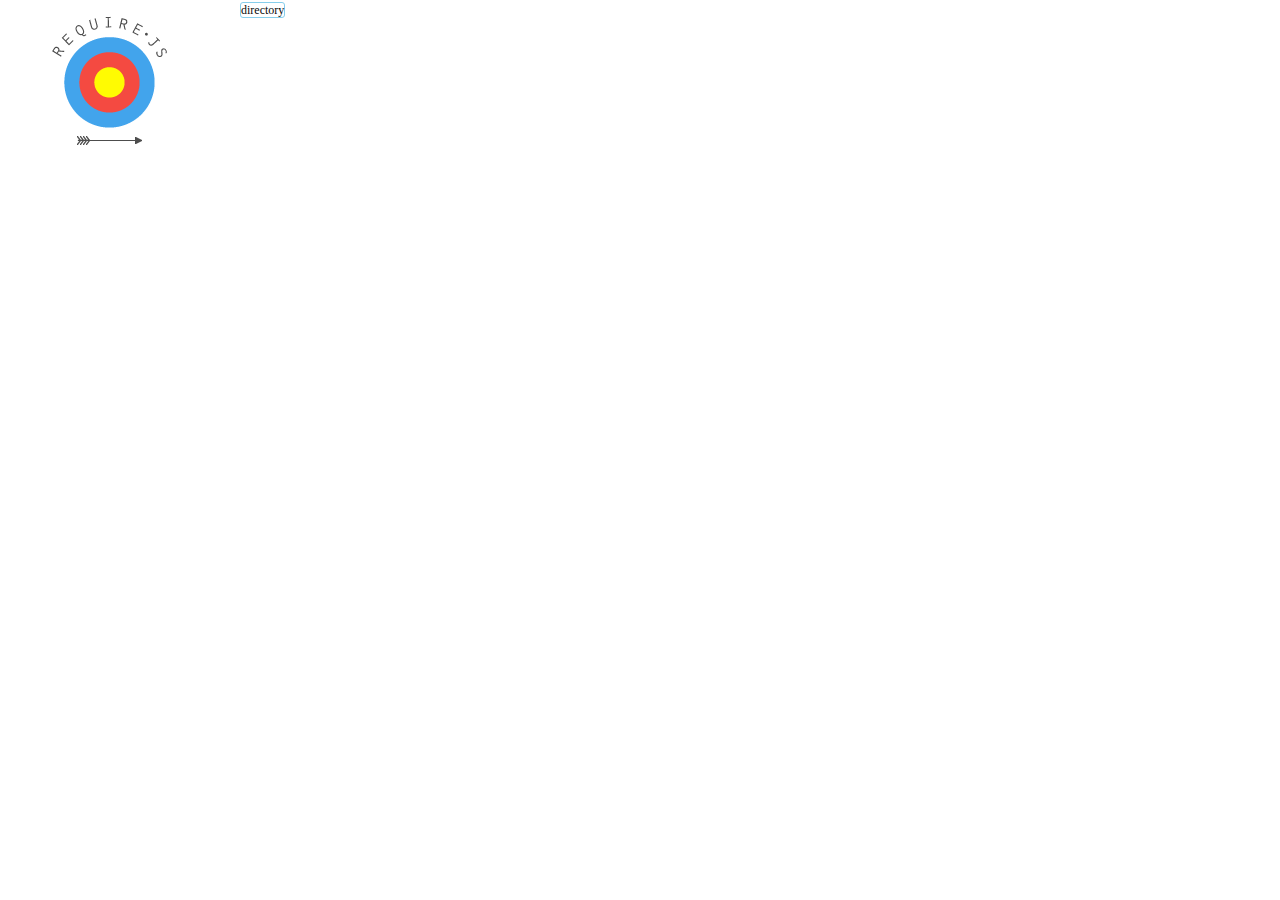
<file: container/iway/src/main/webapp/api/requirejs/index.html>
<!DOCTYPE html>
<html lang="en">
<head>
    <meta charset="UTF-8">
    <title>RequireJS API</title>
    <link rel="icon" href="css/favicon.png" type="image/x-icon"/>
    <link rel="stylesheet" href="css/requirejs.css" type="text/css"/>
    <script type="text/javascript" data-main="js/main" src="js/require.js"></script>
</head>
<body>
    <div id="nav" class="mono"></div>
    <div id="content">
     <label class="lab" >directory</label>
   </div>
</body>
</html>
</file>
<file: container/iway/src/main/webapp/api/requirejs/css/requirejs.css>
* {
    -moz-box-sizing: border-box;
    -webkit-box-sizing: border-box;
    box-sizing: border-box;
    margin: 0;
    padding: 0;
}

body {
    font-size: 12px;
    line-height: 21px;
    background-color: #fff;
    font-family: "Helvetica Neue", Helvetica, Arial, Verdana, sans-serif;
    color: #0a0a0a;
}

#wrapper {
    margin: 0;
}

.lab
{
    width:60px;
    height:30px;
    border-radius: 3px;
    border:1px solid skyblue;
}

pre {
    line-height: 18px;
    font-size: 13px;
    margin: 7px 0 21px;
    padding: 5px 10px;
    overflow: auto;
    background-color: #fafafa;
    border: 1px solid #e6e6e6;
    -moz-border-radius: 5px;
    -webkit-border-radius: 5px;
    border-radius: 5px;
    -moz-box-shadow: 0 2px 5px rgba(0, 0, 0, 0.05);
    -webkit-box-shadow: 0 2px 5px rgba(0, 0, 0, 0.05);
    box-shadow: 0 2px 5px rgba(0, 0, 0, 0.05);
}

/*
    typography stuff
*/


.sans {
    font-family: "Helvetica Neue", Helvetica, Arial, Verdana, sans-serif;
}

.serif {
    font-family: "Georgia", Times New Roman, Times, serif;
}

a {
    color: #2e87dd;
    text-decoration: none;
}

a:hover {
    text-decoration: underline;
}

/*
    navigation
*/

#navBg {
    background-color: #f2f2f2;
    background-image: url("i/shadow.png");
    background-position: right top;
    background-repeat: repeat-y;
    width: 220px;
    position: fixed;
    top: 0;
    left: 0;
    z-index: 0;
}

#nav {
    background-image: url("./logo.png");
    height: 138px;
    background-repeat: no-repeat;
    background-position: center 10px;
    width: 220px;
    float: left;
    margin: 0;
    padding: 150px 20px 0;
    font-size: 13px;
    text-shadow: 1px 1px #fff;
    position: relative;
    z-index: 1;
    cursor: pointer;
}

#nav .homeImageLink {
    position: absolute;
    display: block;
    top: 10px;
    left: 0;
    width: 220px;
    height: 138px;
}
#nav ul {
    list-style-type:none;
    padding: 0;
    margin: 21px 0 0 0;
}

#nav ul li {
    width: 100%;
}

#nav ul li.version {
    text-align: center;
    color: #4d4d4d;
}

#nav h1 {
    color: #4d4d4d;
    text-align: center;
    font-size: 15px;
    font-weight: normal;
    text-transform: uppercase;
    letter-spacing: 3px;
}

span.spacer {
    color: #2e87dd;
    margin: 0 3px 0 5px;
    background-image: url("i/dot.png");
    background-repeat: repeat-x;
    background-position: left 13px;
}

/*
    icons
*/

span.icon {
    width: 16px;
    display: block;
    background-image: url("i/sprite.png");
    background-repeat: no-repeat;
}

span.icon.home {
    background-position: center 5px;
}

span.icon.start {
    background-position: center -27px;
}

span.icon.download {
    background-position: center -59px;
}

span.icon.api {
    background-position: center -89px;
}

span.icon.optimize {
    background-position: center -119px;
}

span.icon.script {
    background-position: center -150px;
}

span.icon.question {
    background-position: center -182px;
}

span.icon.requirement {
    background-position: center -214px;
}

span.icon.history {
    background-position: center -247px;
}

span.icon.help {
    background-position: center -279px;
}

span.icon.blog {
    background-position: center -311px;
}

span.icon.twitter {
    background-position: center -343px;
}

span.icon.git {
    background-position: center -375px;
}

span.icon.fork {
    background-position: center -407px;
}

/*
    content
*/

#content {
    margin: 0 0 0 220px;
    padding: 0 20px;
    background-color: #fff;
    font-family: "Georgia", Times New Roman, Times, serif;
    position: relative;
}

#content p {
    padding: 7px 0;
    color: #333;
    font-size: 14px;
}

#content h1,
#content h2,
#content h3,
#content h4,
#content h5 {
    font-weight: normal;
    padding: 21px 0 7px;
}

#content h1 {
    font-size: 21px;
}

#content h2 {
    padding: 0 0 18px 0;
    margin: 0 0 7px 0;
    font-weight: normal;
    font-size: 21px;
    line-height: 24px;
    text-align: center;
    color: #222;
    background-image: url("i/arrow.png");
    background-repeat: no-repeat;
    background-position: center bottom;
    font-family: "Inconsolata", Andale Mono, Monaco, Monospace;
    text-transform: uppercase;
    letter-spacing: 2px;
    text-shadow: 1px 1px 0 #fff;
}

#content h2 a {
    color: #222;
}

#content h2 a:hover,
#content h3 a:hover,
#content h4 a:hover {
    text-decoration: none;
}

span.sectionMark {
    display: block;
    color: #aaa;
    text-shadow: 1px 1px 0 #fff;
    font-size: 15px;
    font-family: "Inconsolata", Andale Mono, Monaco, Monospace;
}

#content h3 {
    font-size: 17px;
}

#content h4 {
    padding-top: 0;
    font-size: 15px;
}

#content h5 {
    font-size: 10px;
}

#content ul {
    list-style-type: disc;
}

#content ul,
#content ol {
    /* border-left: 1px solid #333; */
    color: #333;
    font-size: 14px;
    list-style-position: outside;
    margin: 7px 0 21px 0;
    /* padding: 0 0 0 28px; */
}

#content ul {
    font-style: italic;
}

#content ol {
    border: none;
    list-style-position: inside;
    padding: 0;
    font-family: "Georgia", Times New Roman, Times, serif;
}

#content ul ul,
#content ol ol {
    border: none;
    padding: 0;
    margin: 0 0 0 28px;
}

#content .section {
    padding: 48px 0;
    background-image: url("i/line.png");
    background-repeat: no-repeat;
    background-position: center bottom;
    width: 576px;
    margin: 0 auto;
}

#content .section .subSection {
    padding: 0 0 0 48px;
    margin: 28px 0 0 0;
    display: block;
    border-left: 2px solid #ddd;
}

#content .section:last-child {
    background-image: none;
}

#content .note {
    color: #222;
    background-color: #ffff99;
    padding: 5px 10px;
    margin: 7px 0;
    display: inline-block;
}

/*
    page directory
*/

#content #directory.section {
    background-color: #fff;
    width: 576px;
}

#content #directory.section ul ul ul {
    margin: 0 0 0 48px;
}

#content #directory.section ul ul li {
    background-image: url("i/sprite.png");
    background-repeat: no-repeat;
    background-position: left -437px;
    padding-left: 18px;
    font-style: normal;
}

#content #directory h1 {
    padding: 0 0 65px 0;
    margin: 0 0 14px 0;
    font-weight: normal;
    font-size: 21px;
    text-align: center;
    text-transform: uppercase;
    letter-spacing: 2px;
    color: #222;
    background-image: url("i/arrow-x.png");
    background-repeat: no-repeat;
    background-position: center bottom;
    font-family: "Inconsolata", Andale Mono, Monaco, Monospace;
}


#content ul.index {
    padding: 0;
    background-color: transparent;
    border: none;
    -moz-box-shadow: none;
    font-style: normal;
    font-family: "Inconsolata", Andale Mono, Monaco, Monospace;
}

#content ul.index li {
    width: 100%;
    font-size: 15px;
    color: #333;
    padding: 0 0 7px 0;
}


/*
    intro page specific
*/

#content #intro {
    width: 576px;
    margin: 0 auto;
    padding: 21px 0;
}

#content #intro p,
#content #intro h1 {
    font-size: 19px;
    line-height: 28px;
    color: green;
    letter-spacing: 2px;
    padding: 0 0 28px 0;
}

#content #intro p:last-child,
#content #intro h1:last-child {
    padding: 0;
}

#content #intro p a {
    color: green;
    text-decoration: underline;
}

#content .section h4 {
    text-align: center;
}

#content .section h4 a.download {
    display: inline-block;
    margin-top: 1em;
}

/*
    download page
*/

#content h4 a.download {
    -webkit-border-radius: 5px;
    -moz-border-radius: 5px;
    background-color: #F2F2F2;
    background-image: url("i/sprite.png"), -moz-linear-gradient(center top , #FAFAFA 0%, #F2F2F2 100%);
    background-image: url("i/sprite.png"), -webkit-gradient(linear, left top, left bottom, color-stop(0%, #fafafa), color-stop(100%, #f2f2f2));
    background-position: 7px -58px, center center;
    background-repeat: no-repeat, no-repeat;
    border: 1px solid #CCCCCC;
    color: #333333;
    font-size: 12px;
    margin: 0 0 0 5px;
    padding: 0 10px 0 25px;
    text-shadow: 1px 1px 0 #FFFFFF;
}

/*
    footer
*/
#footer {
    color: #4d4d4d;
    padding: 65px 20px 20px;
    margin: 20px 0 0 220px;
    text-align: center;
    display: block;
    font-size: 13px;
    background-image: url("i/arrow-x.png");
    background-repeat: no-repeat;
    background-position: center top;
    background-color: #fff;
}

#footer .line {
    display: block;
}

#footer .line a {
    color: #4d4d4d;
    text-decoration: underline;
}

/*
    Pygments manni style
*/

code {background-color: #fafafa; color: #333;}

code .comment {color: green; font-style: italic}
code .comment.preproc {color: #099; font-style: normal}
code .comment.special {font-weight: bold}

code .keyword {color: #069; font-weight: bold}
code .keyword.pseudo {font-weight: normal}
code .keyword.type {color: #078}

code .operator {color: #555}
code .operator.word {color: #000; font-weight: bold}

code .name.builtin {color: #366}
code .name.function {color: #c0f}
code .name.class {color: #0a8; font-weight: bold}
code .name.namespace {color: #0cf; font-weight: bold}
code .name.exception {color: #c00; font-weight: bold}
code .name.variable {color: #033}
code .name.constant {color: #360}
code .name.label {color: #99f}
code .name.entity {color: #999; font-weight: bold}
code .name.attribute {color: #309}
code .name.tag {color: #309; font-weight: bold}
code .name.decorator {color: #99f}

code .string {color: #c30}
code .string.doc {font-style: italic}
code .string.interpol {color: #a00}
code .string.escape {color: #c30; font-weight: bold}
code .string.regex {color: #3aa}
code .string.symbol {color: #fc3}
code .string.other {color: #c30}

code .number {color: #f60}


/*
    webkit scroll bars
*/

pre::-webkit-scrollbar {
    width: 6px;
    height: 6px;
}

pre::-webkit-scrollbar-button:start:decrement,
pre::-webkit-scrollbar-button:end:increment {
    display: block;
    height: 0;
    width: 0;
}

pre::-webkit-scrollbar-button:vertical:increment,
pre::-webkit-scrollbar-button:horizontal:increment {
    background-color: transparent;
    display: block;
    height: 0;
    width: 0;
}

pre::-webkit-scrollbar-track-piece {
    -webkit-border-radius: 3px;
}

pre::-webkit-scrollbar-thumb:vertical {
    background-color: #aaa;
    -webkit-border-radius: 3px;

}

pre::-webkit-scrollbar-thumb:horizontal {
    background-color: #aaa;
    -webkit-border-radius: 3px;
}

/*
    hbox
*/

.hbox {
    display: -webkit-box;
    -webkit-box-orient: horizontal;
    -webkit-box-align: stretch;

    display: -moz-box;
    -moz-box-orient: horizontal;
    -moz-box-align: stretch;

    display: box;
    box-orient: horizontal;
    box-align: stretch;

    width: 100%;
}

.hbox > * {
    -webkit-box-flex: 0;
    -moz-box-flex: 0;
    box-flex: 0;
    display: block;
}

.vbox {
    display: -webkit-box;
    -webkit-box-orient: vertical;
    -webkit-box-align: stretch;

    display: -moz-box;
    -moz-box-orient: vertical;
    -moz-box-align: stretch;

    display: box;
    box-orient: vertical;
    box-align: stretch;
}

.vbox > * {
    -webkit-box-flex: 0;
    -moz-box-flex: 0;
    box-flex: 0;
    display: block;
}

.spacer {
    -webkit-box-flex: 1;
    -moz-box-flex: 1;
    box-flex: 1;
}

.reverse {
    -webkit-box-direction: reverse;
    -moz-box-direction: reverse;
    box-direction: reverse;
}

.boxFlex0 {
    -webkit-box-flex: 0;
    -moz-box-flex: 0;
    box-flex: 0;
}

.boxFlex1, .boxFlex {
    -webkit-box-flex: 1;
    -moz-box-flex: 1;
    box-flex: 1;
}

.boxFlex2 {
    -webkit-box-flex: 2;
    -moz-box-flex: 2;
    box-flex: 2;
}

.boxGroup1 {
    -webkit-box-flex-group: 1;
    -moz-box-flex-group: 1;
    box-flex-group: 1;
}

.boxGroup2 {
    -webkit-box-flex-group: 2;
    -moz-box-flex-group: 2;
    box-flex-group: 2;
}

.start {
    -webkit-box-pack: start;
    -moz-box-pack: start;
    box-pack: start;
}

.end {
    -webkit-box-pack: end;
    -moz-box-pack: end;
    box-pack: end;
}

.center {
    -webkit-box-pack: center;
    -moz-box-pack: center;
    box-pack: center;
}

/*
    clearfix
*/

.clearfix:after {
    content: ".";
    display: block;
    clear: both;
    visibility: hidden;
    line-height: 0;
    height: 0;
}

html[xmlns] .clearfix {
    display: block;
}

* html .clearfix {
    height: 1%;
}

/**
 * Resposive Docs
 */
.off-canvas-button {
    display: none;
}

@media (max-width : 840px) {

    /**
     * hiding navigation
     */
    #navBg {
        display: none;
    }

    #navBg,
    #nav {
        background-image: none;
    }

    .homeImageLink {
        background-image: url("i/logo.png");
    }

    /**
     * off canvas nav
     */
    #nav {
        left: -220px;
        transition: left .6s ease;
        position: fixed;
        display: block;
        height: 100%;
        background-color: #F2F2F2;
        overflow: auto;

        box-shadow: -20px -10px 10px -20px rgba(0, 0, 0, 0.3) inset;
        -webkit-box-shadow: -20px -10px 10px -20px rgba(0, 0, 0, 0.3) inset;

        -webkit-transition: left 0.4s ease-out;
        -moz-transition: left 0.4s ease-out;
        -o-transition: left 0.4s ease-out;
        transition: left 0.4s ease-out;
    }

    .off-canvas-button {
        background: none;
        border: none;
        position: absolute;
        left: 15px;
        display: block;
        top: 0;
        z-index: 10;
        width: 30px;
        height: 30px;
        cursor: pointer;
        -webkit-transition: left 0.4s ease-out;
        -moz-transition: left 0.4s ease-out;
        -o-transition: left 0.4s ease-out;
        transition: left 0.4s ease-out;
    }

    .off-canvas-button > span {
        color: #4D4D4D;
        width: 30px;
        position: absolute;
        left: 0;
        -webkit-transition: opacity 0.4s ease-out;
        -moz-transition: opacity 0.4s ease-out;
        -o-transition: opacity 0.4s ease-out;
        transition: opacity 0.4s ease-out;
    }

    .off-canvas-button .lines {
        opacity: 1;
    }

    .off-canvas-button .line {
        border-radius: 10px;
        height: 4px;
        margin-bottom: 4px;
        float: left;
        width: 100%;
        background-color: #4D4D4D;
    }

    .off-canvas-button .cross {
        opacity: 0;
        font-size: 35px;
        line-height: 20px;
    }


    /**
     * close / open states
     */
    .off-canvas-button.open {
        left: 230px;
    }

    .off-canvas-button.open .cross {
        opacity: 1;
    }

    .off-canvas-button.open .lines {
        opacity: 0;
    }

    #nav.open {
        left: 0;
    }


    /**
     * reset containers margin
     */
    #content,
    #footer {
        margin-left: 0;
    }

    /**
     * fluid containers
     */
    #content .section {
        width: 100% !important;
    }
}
</file>
